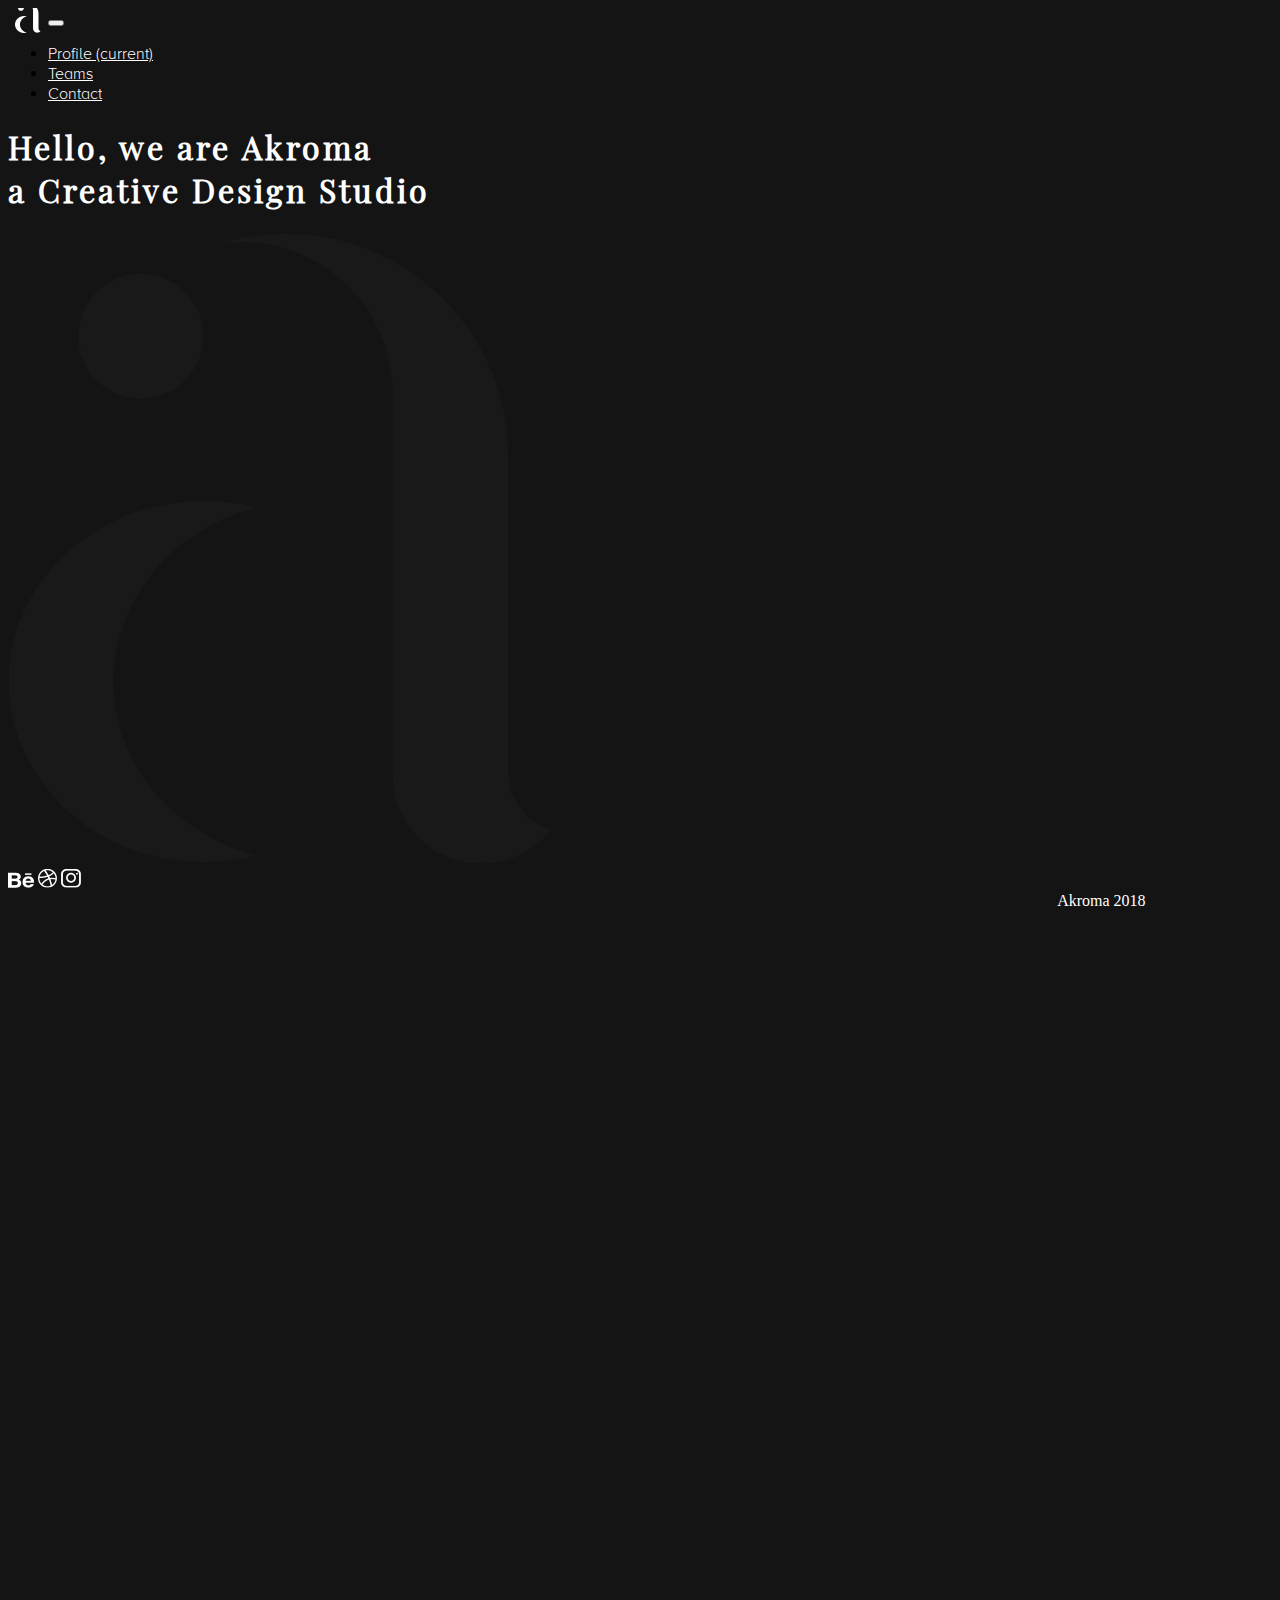
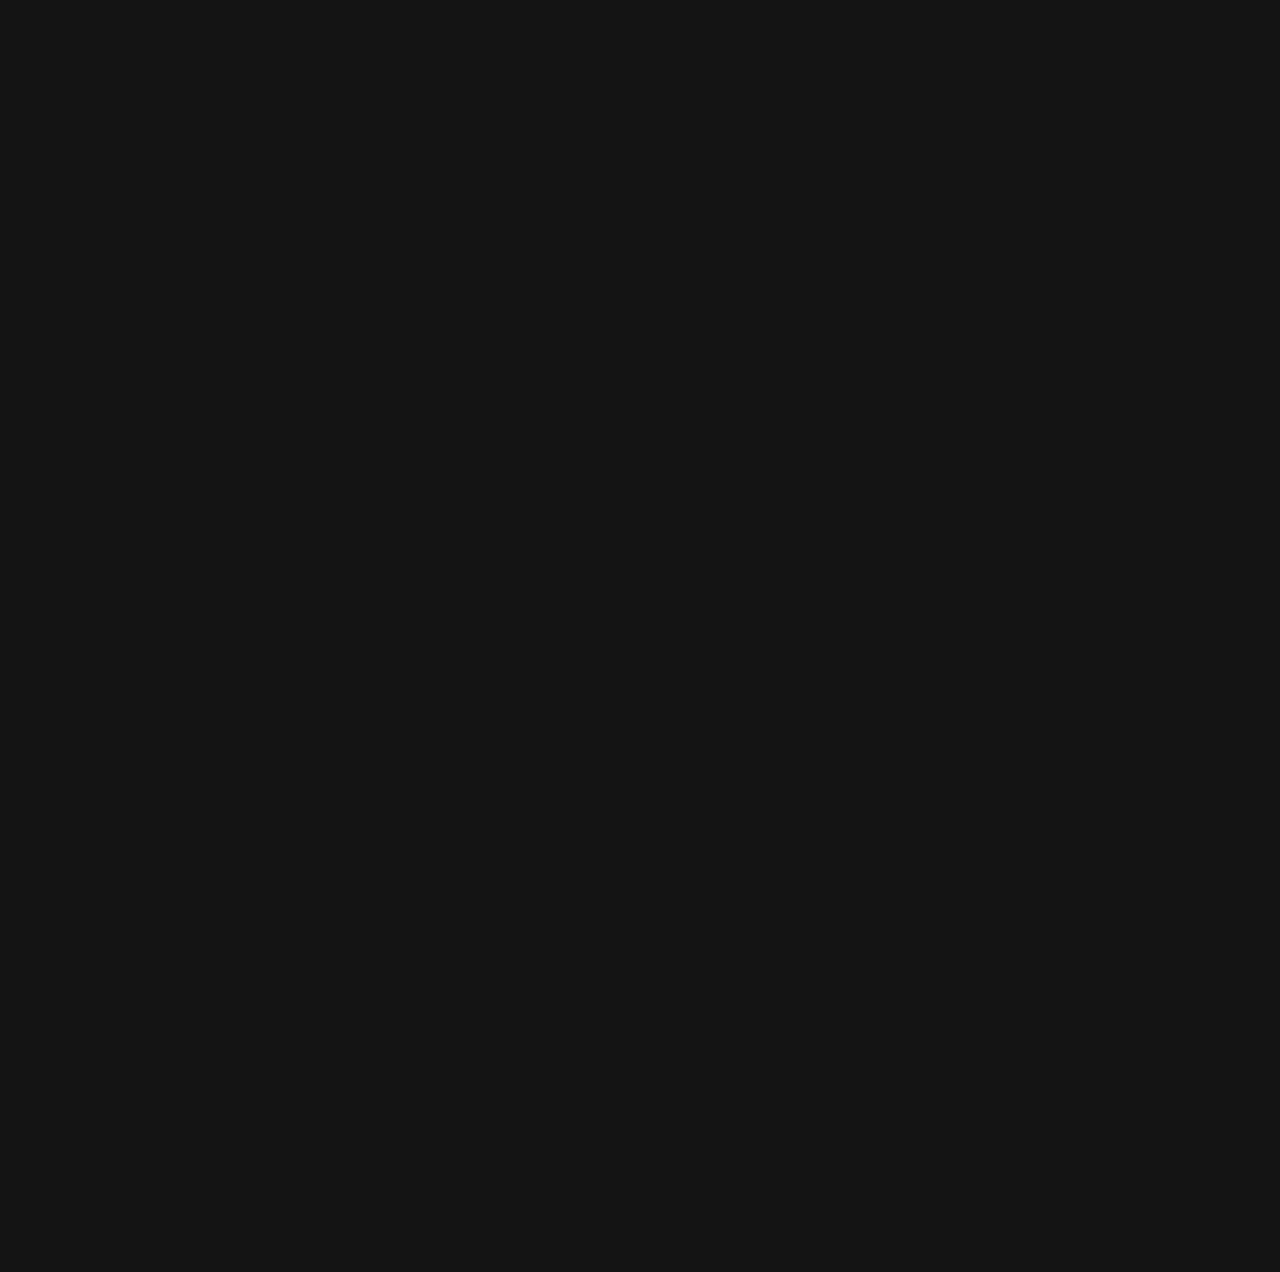
<file: index.html>
<!DOCTYPE html>
<html>

<head>
    <meta charset="utf-8" />
    <meta http-equiv="X-UA-Compatible" content="IE=edge">
    <title>Akroma | Creative Design Studio</title>
    <link rel="icon" href="asset/Home/LogoPojokKiriAtas.png" type="image/x-icon" />
    <meta name="viewport" content="width=device-width, initial-scale=1">
    <link rel="stylesheet" href="https://stackpath.bootstrapcdn.com/bootstrap/4.1.3/css/bootstrap.min.css" integrity="sha384-MCw98/SFnGE8fJT3GXwEOngsV7Zt27NXFoaoApmYm81iuXoPkFOJwJ8ERdknLPMO"
        crossorigin="anonymous">
    <link rel="stylesheet" href="https://stackpath.bootstrapcdn.com/bootstrap/4.1.3/css/bootstrap.min.css" integrity="sha384-MCw98/SFnGE8fJT3GXwEOngsV7Zt27NXFoaoApmYm81iuXoPkFOJwJ8ERdknLPMO"
        crossorigin="anonymous">
    <script src="https://code.jquery.com/jquery-3.3.1.slim.min.js" integrity="sha384-q8i/X+965DzO0rT7abK41JStQIAqVgRVzpbzo5smXKp4YfRvH+8abtTE1Pi6jizo"
        crossorigin="anonymous"></script>
    <script src="https://cdnjs.cloudflare.com/ajax/libs/popper.js/1.14.3/umd/popper.min.js" integrity="sha384-ZMP7rVo3mIykV+2+9J3UJ46jBk0WLaUAdn689aCwoqbBJiSnjAK/l8WvCWPIPm49"
        crossorigin="anonymous"></script>
    <script src="https://stackpath.bootstrapcdn.com/bootstrap/4.1.3/js/bootstrap.min.js" integrity="sha384-ChfqqxuZUCnJSK3+MXmPNIyE6ZbWh2IMqE241rYiqJxyMiZ6OW/JmZQ5stwEULTy"
        crossorigin="anonymous"></script>
    <link rel="stylesheet" href="css/main.css">
</head>
<!-- Kurang h-100 lelah -->

<body>
    <nav class="navbar navbar-expand-lg navbar-light bg-light fixed-top">
        <a class="navbar-brand ml-5" href="file:///D:/Project/Akroma/Last/index.html">
            <span class="logo" width="30" height="30"></span>
        </a>
        <!-- <button class="navbar-toggler" type="button" data-toggle="collapse" data-target="#navbarSupportedContent" aria-controls="navbarSupportedContent" aria-expanded="false" aria-label="Toggle navigation">
            <span class="navbar-toggler-icon"></span>
        </button> -->
        <button class="navbar-toggler" type="button"  onclick="openNav()">
            <span class="navbar-toggler-icon"></span>
        </button>
        <div class="collapse navbar-collapse" id="navbarSupportedContent">
            <ul class="navbar-nav ml-auto">
                <li class="nav-item mr-5 active">
                    <a class="nav-link" href="profile.html">Profile <span class="sr-only">(current)</span></a>
                </li>
                <li class="nav-item mr-5">
                    <a class="nav-link" href="team.html">Teams</a>
                </li>
                <li class="nav-item mr-5">
                    <a class="nav-link" href="contact.html">Contact</a>
                </li>
            </ul>
        </div>
        <div id="mySidenav" class="sidenav">
            <a href="javascript:void(0)" class="closebtn" onclick="closeNav()">&times;</a>
            <a class="nav-link" href="profile.html">Profile <span class="sr-only">(current)</span></a>
            <a class="nav-link" href="team.html">Teams</a>
            <a class="nav-link" href="contact.html">Contact</a>
        </div>
    </nav>
    <!-- Start Content -->
    <div class="container h100">
        <div class="row h-100">
            <div class="col-md-6 my-auto text-home">
                <h1 class="top-margin">Hello, we are <b>Akroma</b><br>
                    a Creative Design Studio</h1>
            </div>
            <div class="col-md-6 my-auto">
                <img src="asset/Home/LogoBesar.png">
            </div>
            <!--First column-->
            <div class="col-md-2 mr-auto">
                <img class="mr-4" src="asset/Home/Behance Logo.png">
                <img class="mr-4" src="asset/Home/Dribbble Logo.png">
                <img class="mr-4" src="asset/Home/Instagram Logo.png">
            </div>
            <div class="col-md-10 ml-auto text-white" style="text-align: right">
                <div>Akroma 2018</div>
            </div>
        </div>
    </div>
    <div class="bg-second h100">
        <div class="container mt-9">
            <div class="row h-100">
                <div class="col-md-8 text-home">
                    <h2>Akroma is a full service creative digital<br>
                        Design Studio in Malang, Indonesia</h2>
                </div>

            </div>
        </div>
    </div>
    <div class="container h100">
        <div class="row h-100">
            <div class="col-md-4 my-auto ml-auto text-home">
                <p class="text-cont">we create a good concepts to enhance your business,
                    we listen to our clients, we deliver innovative strategy
                    across multiple platforms and devices developed by
                    our own fair hands</p>
            </div>
        </div>
    </div>
    <!-- Stop Content -->
    <footer class="footer-section">
        <!--Footer Links-->
        <div class="container text-center my-4">
            <!--First column-->
            <div class="row h-100">
                <div class="col-md-7 text-white textleft">
                    <div>Akroma 2018</div>
                </div>
                <div class="col-md-4 ml-6">
                    <a class="text-home mr-4" href="behance.net/akroma-studio">Behance</a>
                    <a class="text-home mr-4" href="dribbble.com/akroma">Dribble</a>
                    <a class="text-home mr-4" href="instagram.com/akromastudio">Instagram</a>
                </div>
            </div>
        </div>
    </footer>
</body>
<script>
    /* Open the sidenav */
    function openNav() {
        document.getElementById("mySidenav").style.width = "100%";
    }

    /* Close/hide the sidenav */
    function closeNav() {
        document.getElementById("mySidenav").style.width = "0";
    }
</script>

</html>
</file>
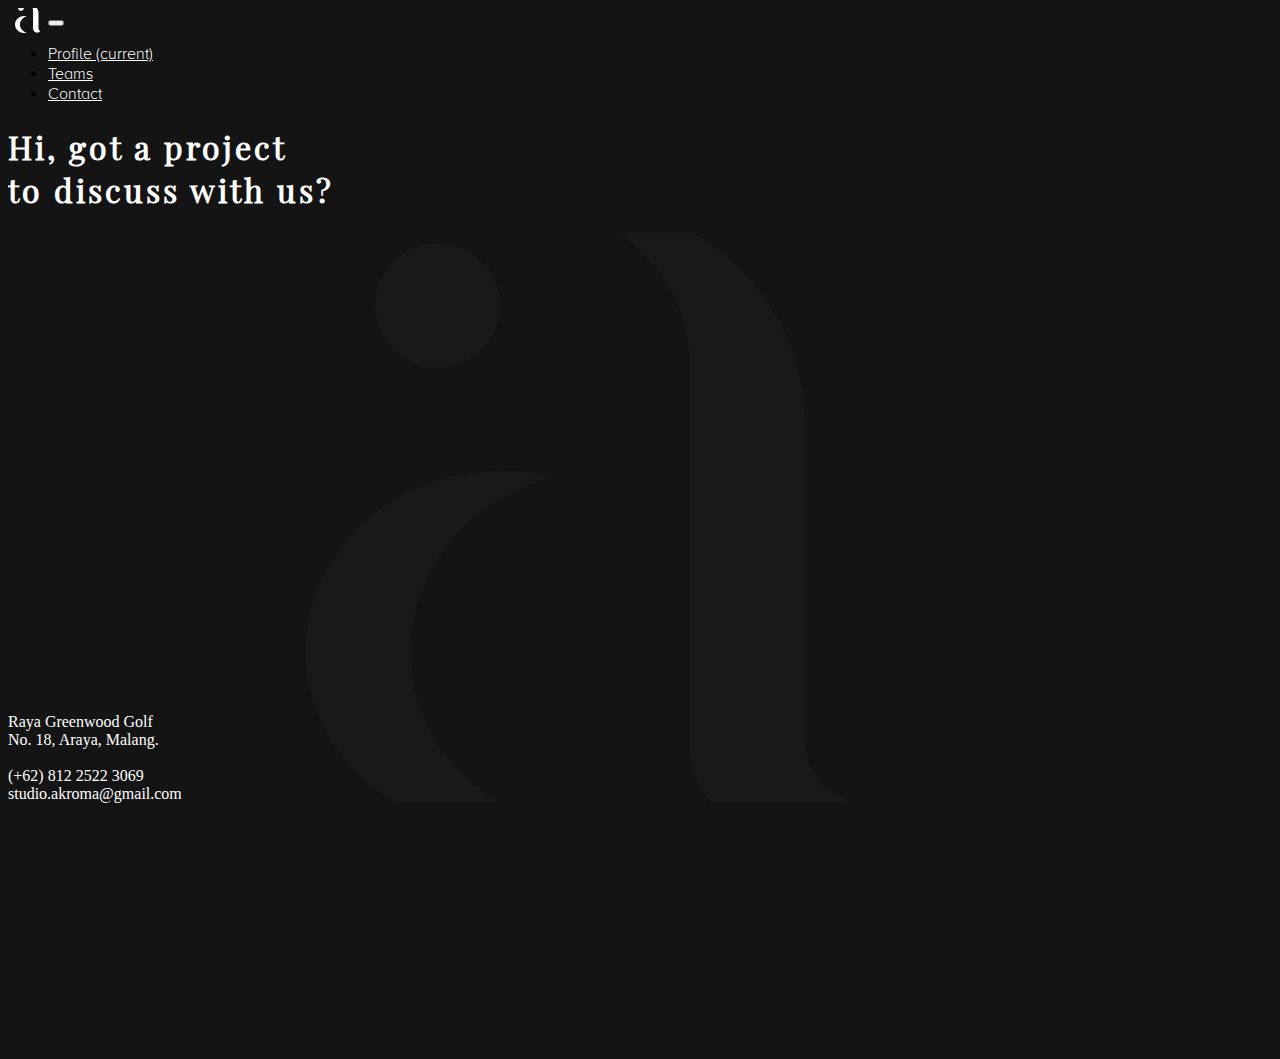
<file: contact.html>
<!DOCTYPE html>
<html>

<head>
    <meta charset="utf-8" />
    <meta http-equiv="X-UA-Compatible" content="IE=edge">
    <title>Akroma | Creative Design Studio</title>
    <link rel="icon" href="asset/Home/LogoPojokKiriAtas.png" type="image/x-icon" />
    <meta name="viewport" content="width=device-width, initial-scale=1">
    <link rel="stylesheet" href="https://stackpath.bootstrapcdn.com/bootstrap/4.1.3/css/bootstrap.min.css" integrity="sha384-MCw98/SFnGE8fJT3GXwEOngsV7Zt27NXFoaoApmYm81iuXoPkFOJwJ8ERdknLPMO"
        crossorigin="anonymous">
    <link rel="stylesheet" href="https://stackpath.bootstrapcdn.com/bootstrap/4.1.3/css/bootstrap.min.css" integrity="sha384-MCw98/SFnGE8fJT3GXwEOngsV7Zt27NXFoaoApmYm81iuXoPkFOJwJ8ERdknLPMO"
        crossorigin="anonymous">
    <script src="https://code.jquery.com/jquery-3.3.1.slim.min.js" integrity="sha384-q8i/X+965DzO0rT7abK41JStQIAqVgRVzpbzo5smXKp4YfRvH+8abtTE1Pi6jizo"
        crossorigin="anonymous"></script>
    <script src="https://cdnjs.cloudflare.com/ajax/libs/popper.js/1.14.3/umd/popper.min.js" integrity="sha384-ZMP7rVo3mIykV+2+9J3UJ46jBk0WLaUAdn689aCwoqbBJiSnjAK/l8WvCWPIPm49"
        crossorigin="anonymous"></script>
    <script src="https://stackpath.bootstrapcdn.com/bootstrap/4.1.3/js/bootstrap.min.js" integrity="sha384-ChfqqxuZUCnJSK3+MXmPNIyE6ZbWh2IMqE241rYiqJxyMiZ6OW/JmZQ5stwEULTy"
        crossorigin="anonymous"></script>
    <link rel="stylesheet" href="css/main.css">
</head>
<!-- Kurang h-100 lelah -->

<body>
    <nav class="navbar navbar-expand-lg navbar-light bg-light fixed-top">
        <a class="navbar-brand ml-5" href="file:///D:/Project/Akroma/Last/index.html">
            <span class="logo" width="30" height="30"></span>
        </a>
        <!-- <button class="navbar-toggler" type="button" data-toggle="collapse" data-target="#navbarSupportedContent" aria-controls="navbarSupportedContent" aria-expanded="false" aria-label="Toggle navigation">
                    <span class="navbar-toggler-icon"></span>
                </button> -->
        <button class="navbar-toggler" type="button" onclick="openNav()">
            <span class="navbar-toggler-icon"></span>
        </button>
        <div class="collapse navbar-collapse" id="navbarSupportedContent">
            <ul class="navbar-nav ml-auto">
                <li class="nav-item mr-5 active">
                    <a class="nav-link" href="profile.html">Profile <span class="sr-only">(current)</span></a>
                </li>
                <li class="nav-item mr-5">
                    <a class="nav-link" href="team.html">Teams</a>
                </li>
                <li class="nav-item mr-5">
                    <a class="nav-link" href="contact.html">Contact</a>
                </li>
            </ul>
        </div>
        <div id="mySidenav" class="sidenav">
            <a href="javascript:void(0)" class="closebtn" onclick="closeNav()">&times;</a>
            <a class="nav-link" href="profile.html">Profile <span class="sr-only">(current)</span></a>
            <a class="nav-link" href="team.html">Teams</a>
            <a class="nav-link" href="contact.html">Contact</a>
        </div>
    </nav>
    <!-- Start Content -->

    <div class="container h100">
        <div class="row h-100">
            <div class="col-md-6 my-auto text-home">
                <h1 class="top-margin">Hi, got a project<br>
                    to discuss with us?</h1>
            </div>
            <div class="col-md-6 my-6 img-float" style="background-image: url(asset/Home/LogoBesar.png); background-repeat:no-repeat; background-position:center;">
                <div class="h100">
                    <p class="gap-contact text-white">Raya Greenwood Golf<br>
                        No. 18, Araya, Malang.<br><br>
                        (+62) 812 2522 3069<br>
                        studio.akroma@gmail.com</p>
                </div>
            </div>
        </div>
    </div>
    </div>
    <!-- Stop Content -->
    <footer class="footer-section fixed-bottom">
        <!--Footer Links-->
        <div class="container text-center my-4">
            <!--First column-->
            <div class="row h-100">
                <div class="col-md-2 mr-auto">
                    <img class="mr-4" src="asset/Home/Behance Logo.png">
                    <img class="mr-4" src="asset/Home/Dribbble Logo.png">
                    <img class="mr-4" src="asset/Home/Instagram Logo.png">
                </div>
                <div class="col-md-10 ml-auto text-white" style="text-align: right">
                    <div>Akroma 2018</div>
                </div>
            </div>
        </div>
    </footer>
</body>
<script>
    /* Open the sidenav */
    function openNav() {
        document.getElementById("mySidenav").style.width = "100%";
    }

    /* Close/hide the sidenav */
    function closeNav() {
        document.getElementById("mySidenav").style.width = "0";
    }
</script>

</html>
</file>
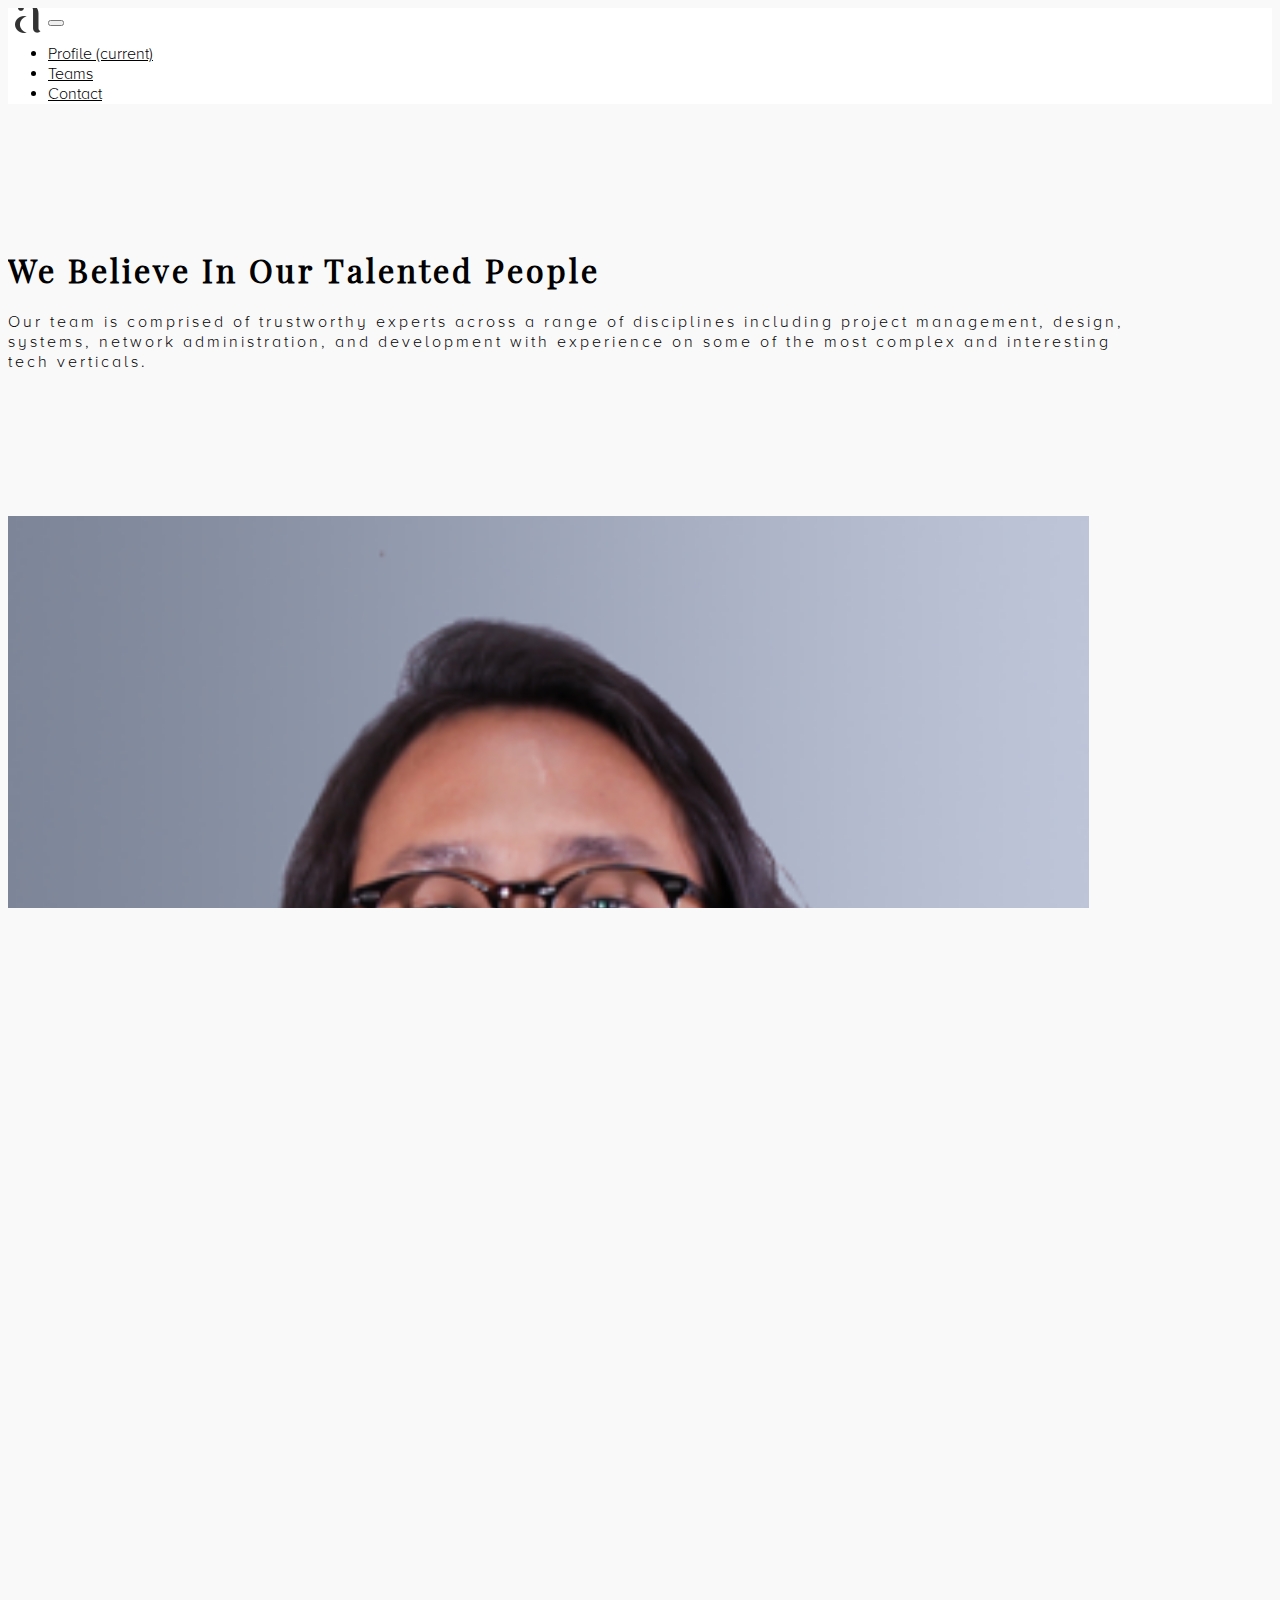
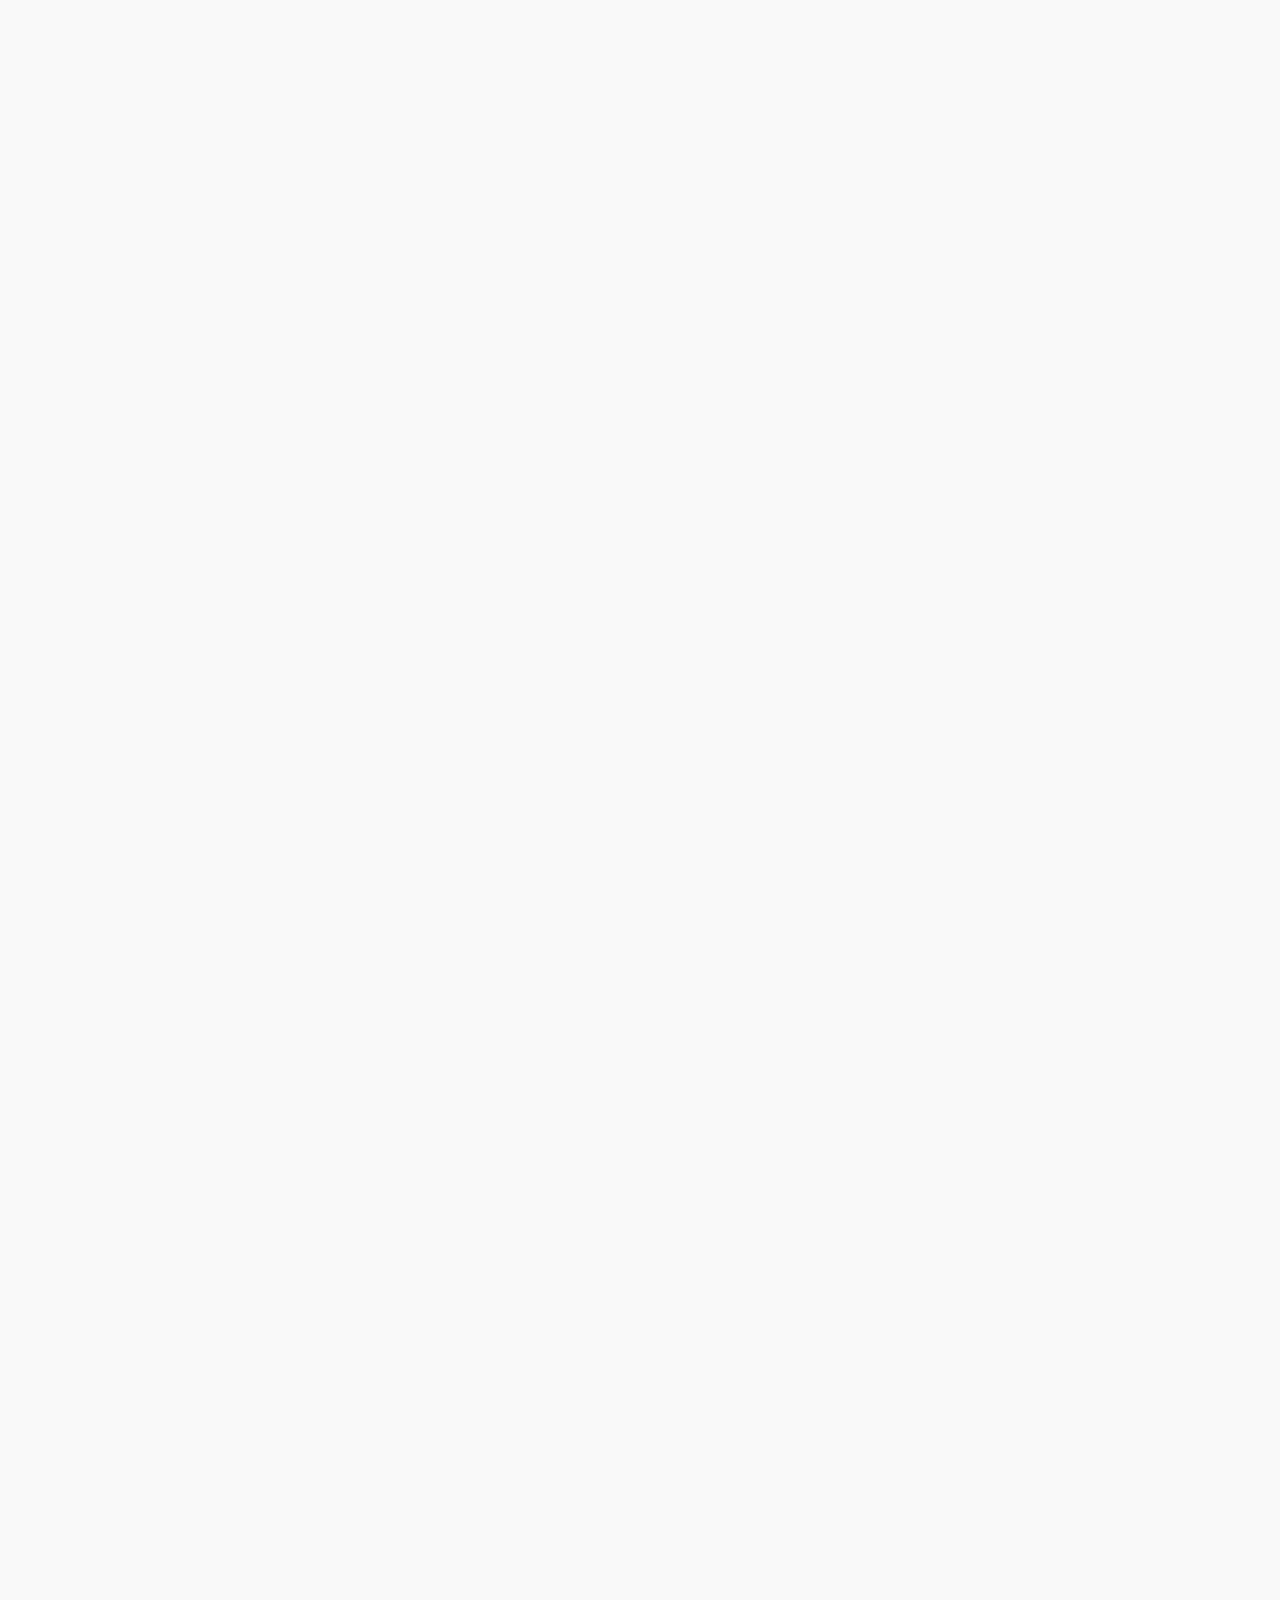
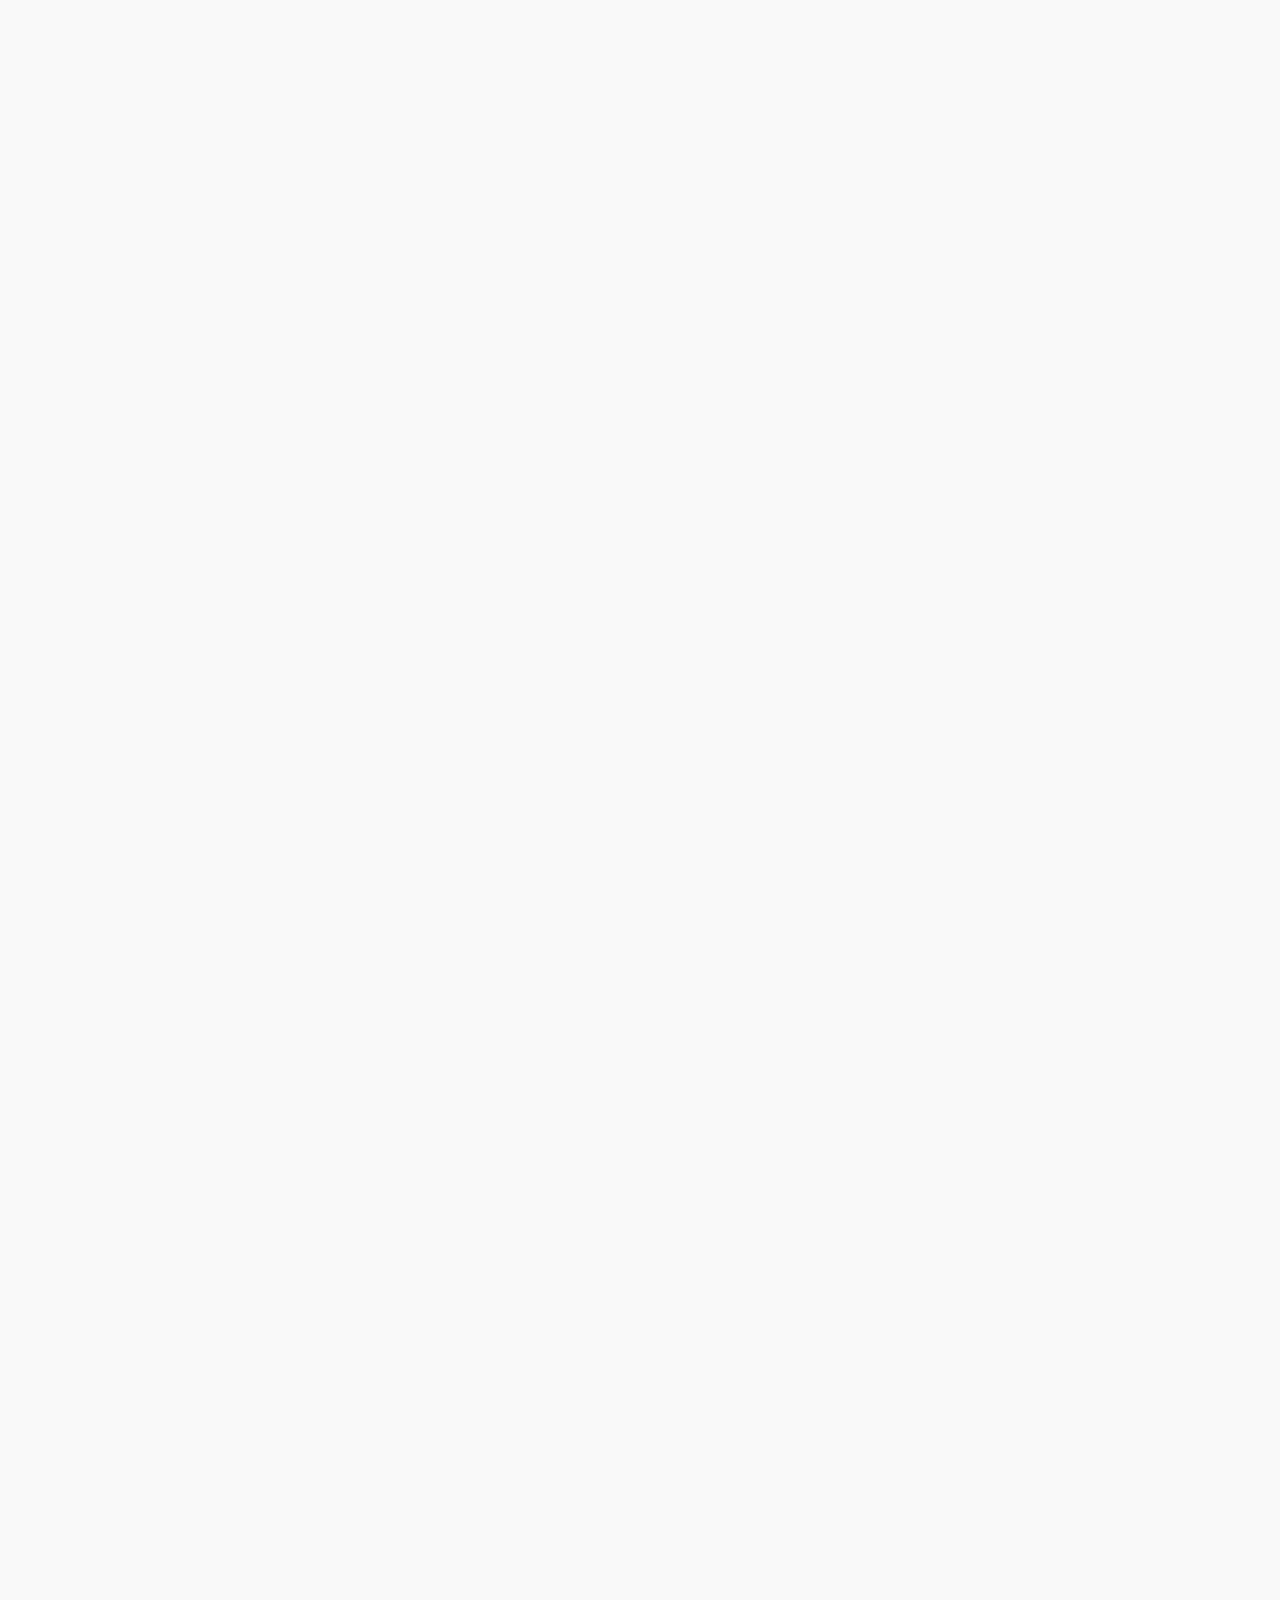
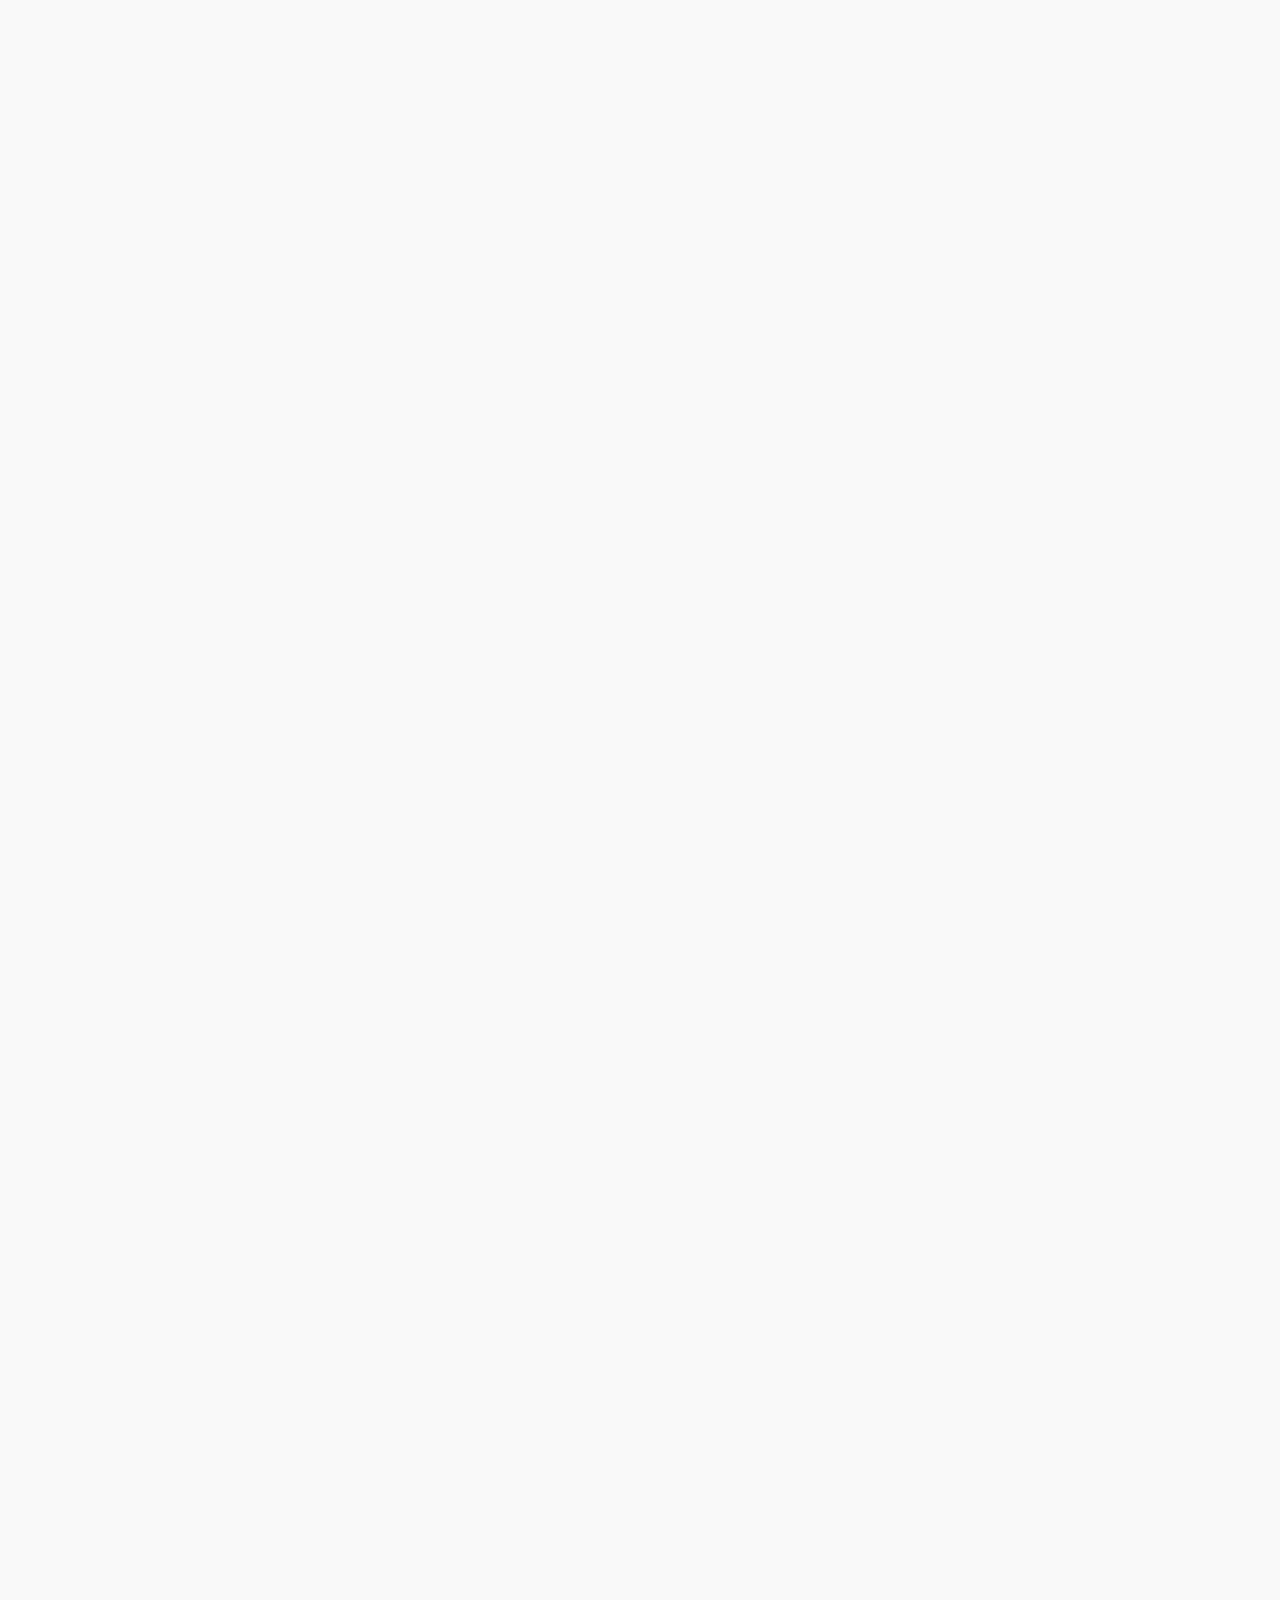
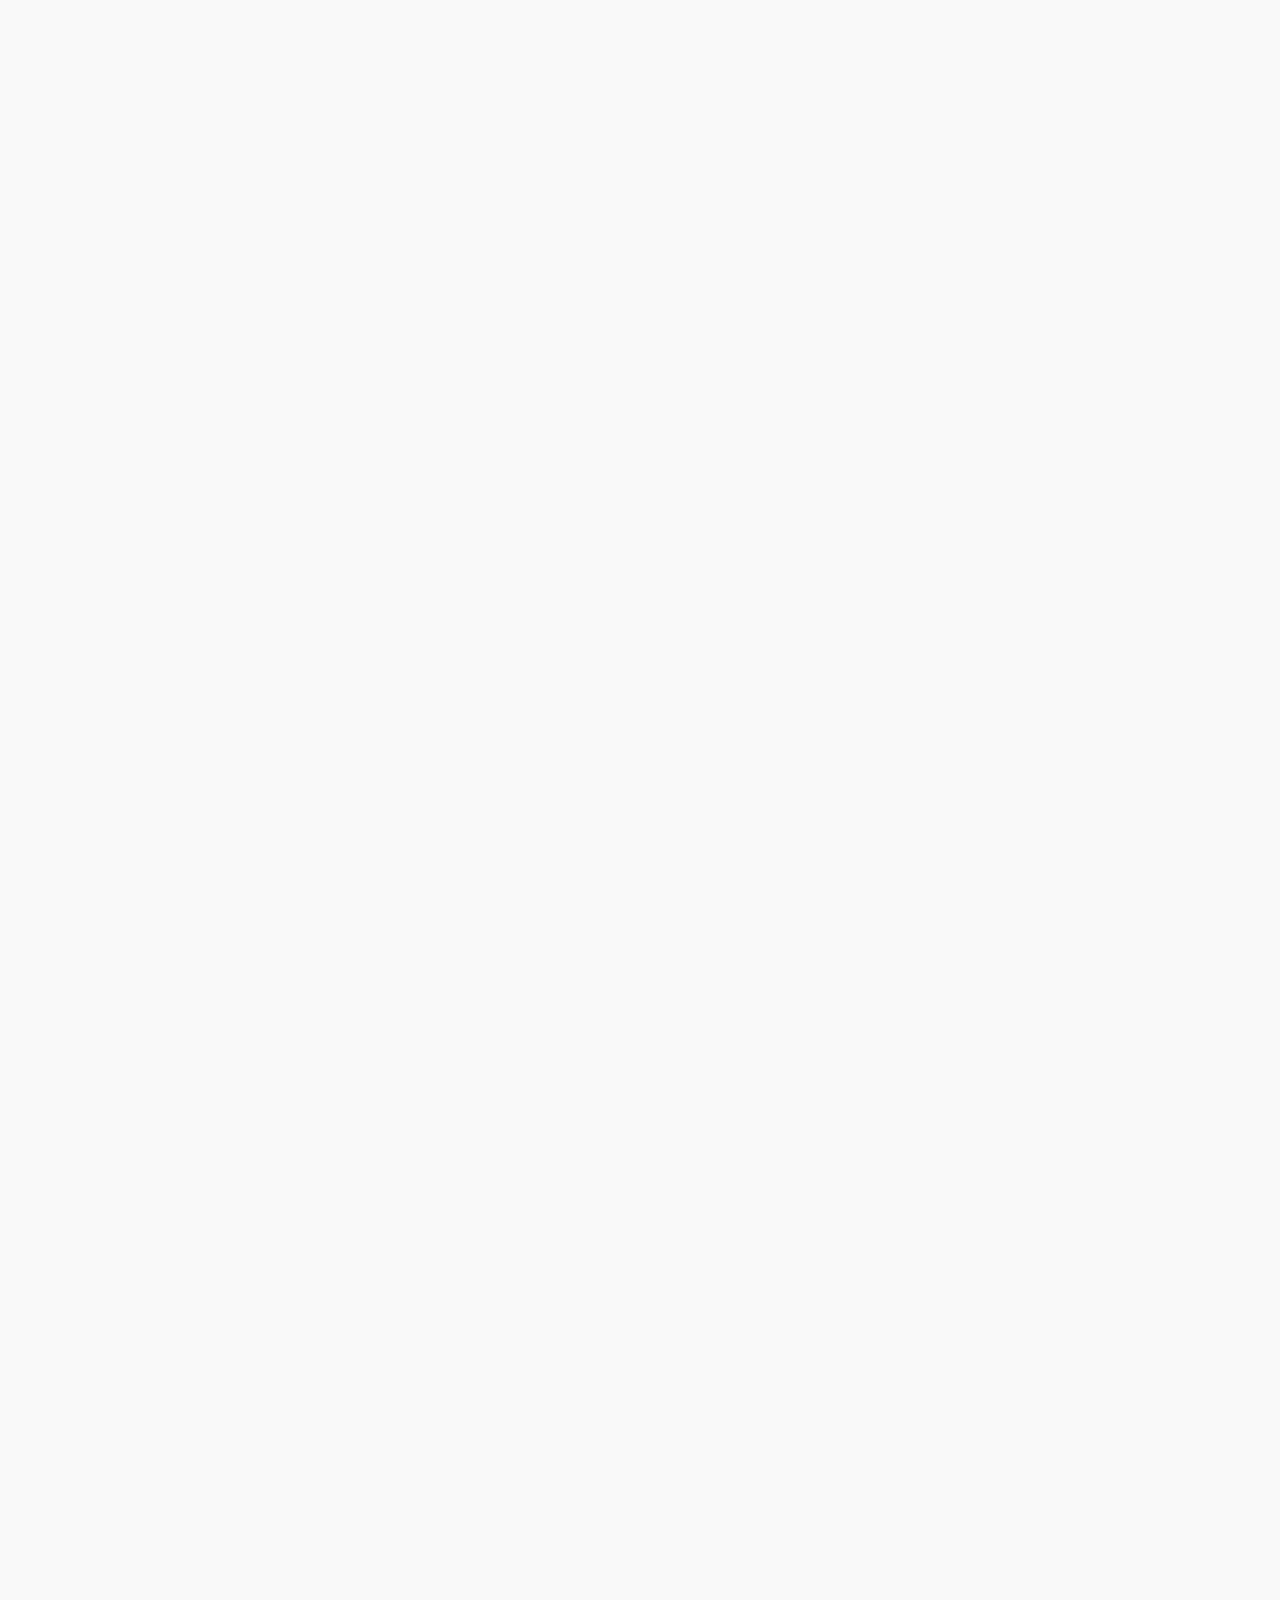
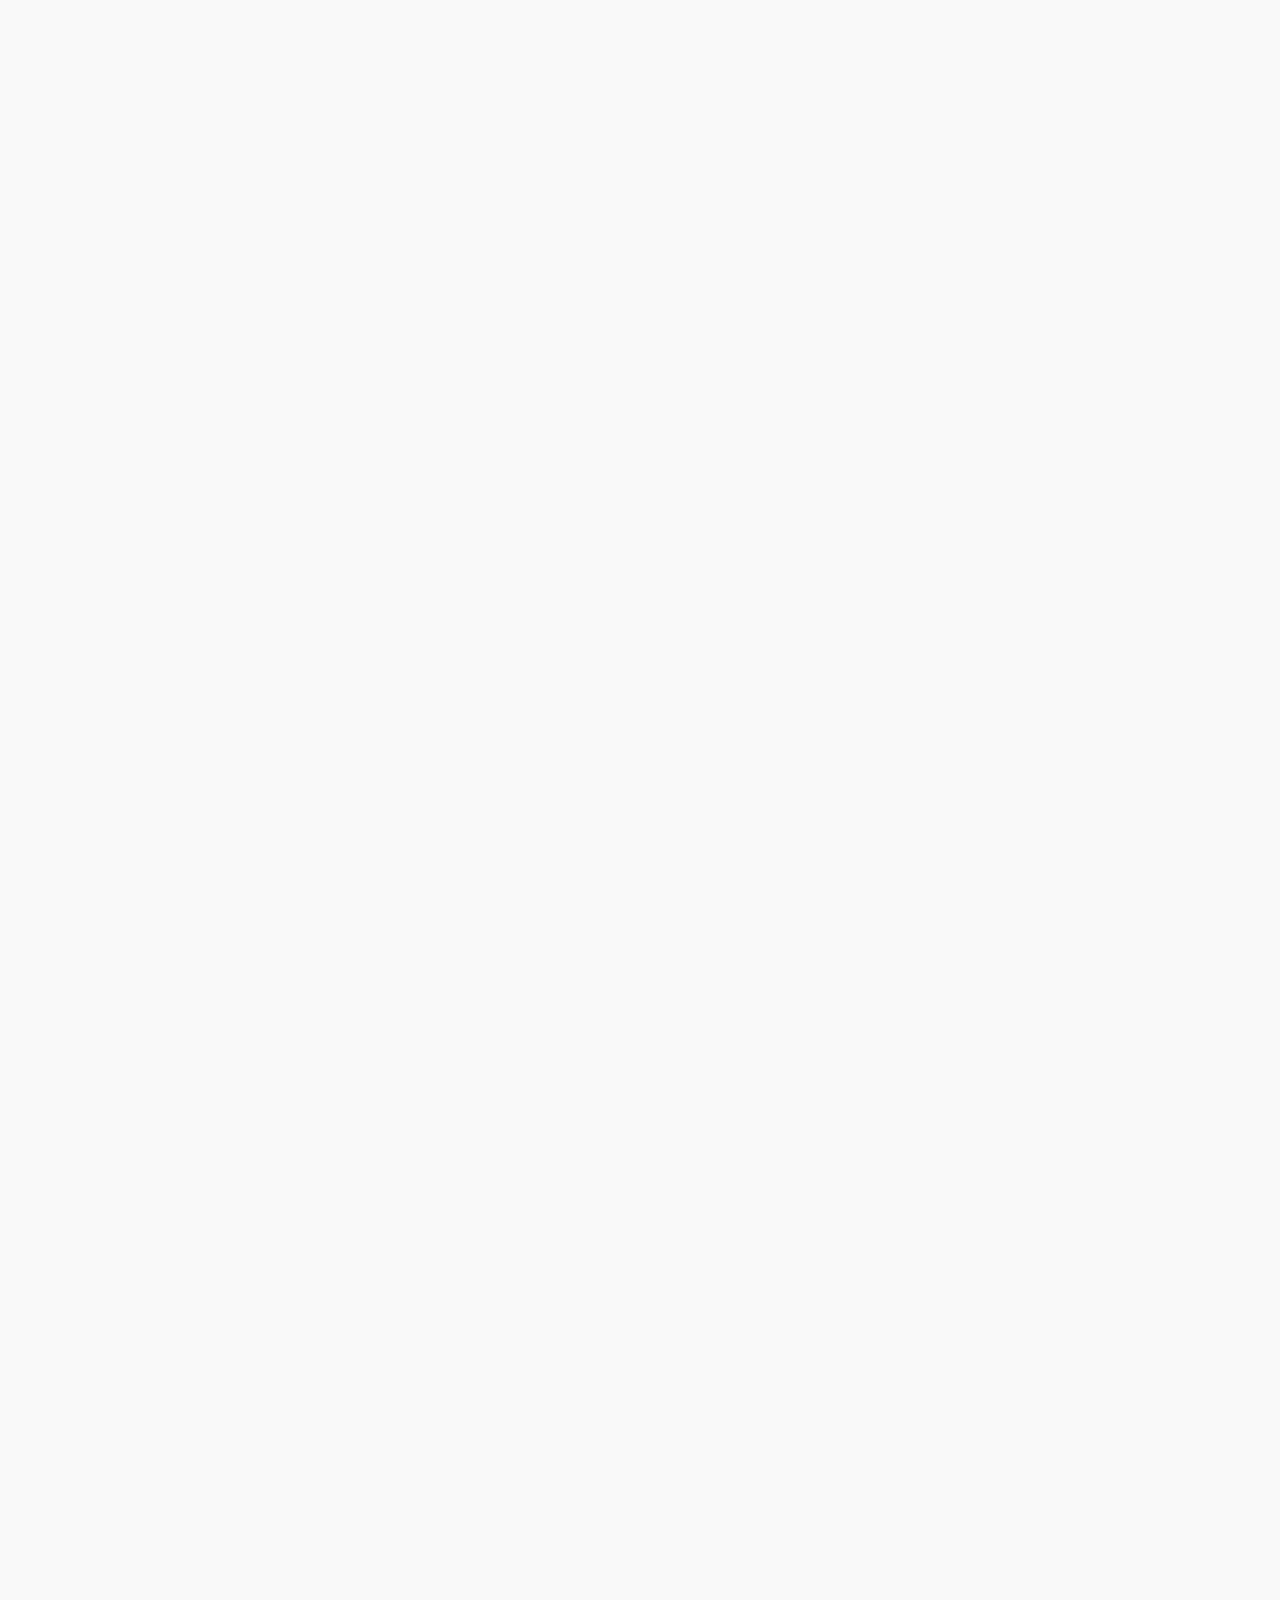
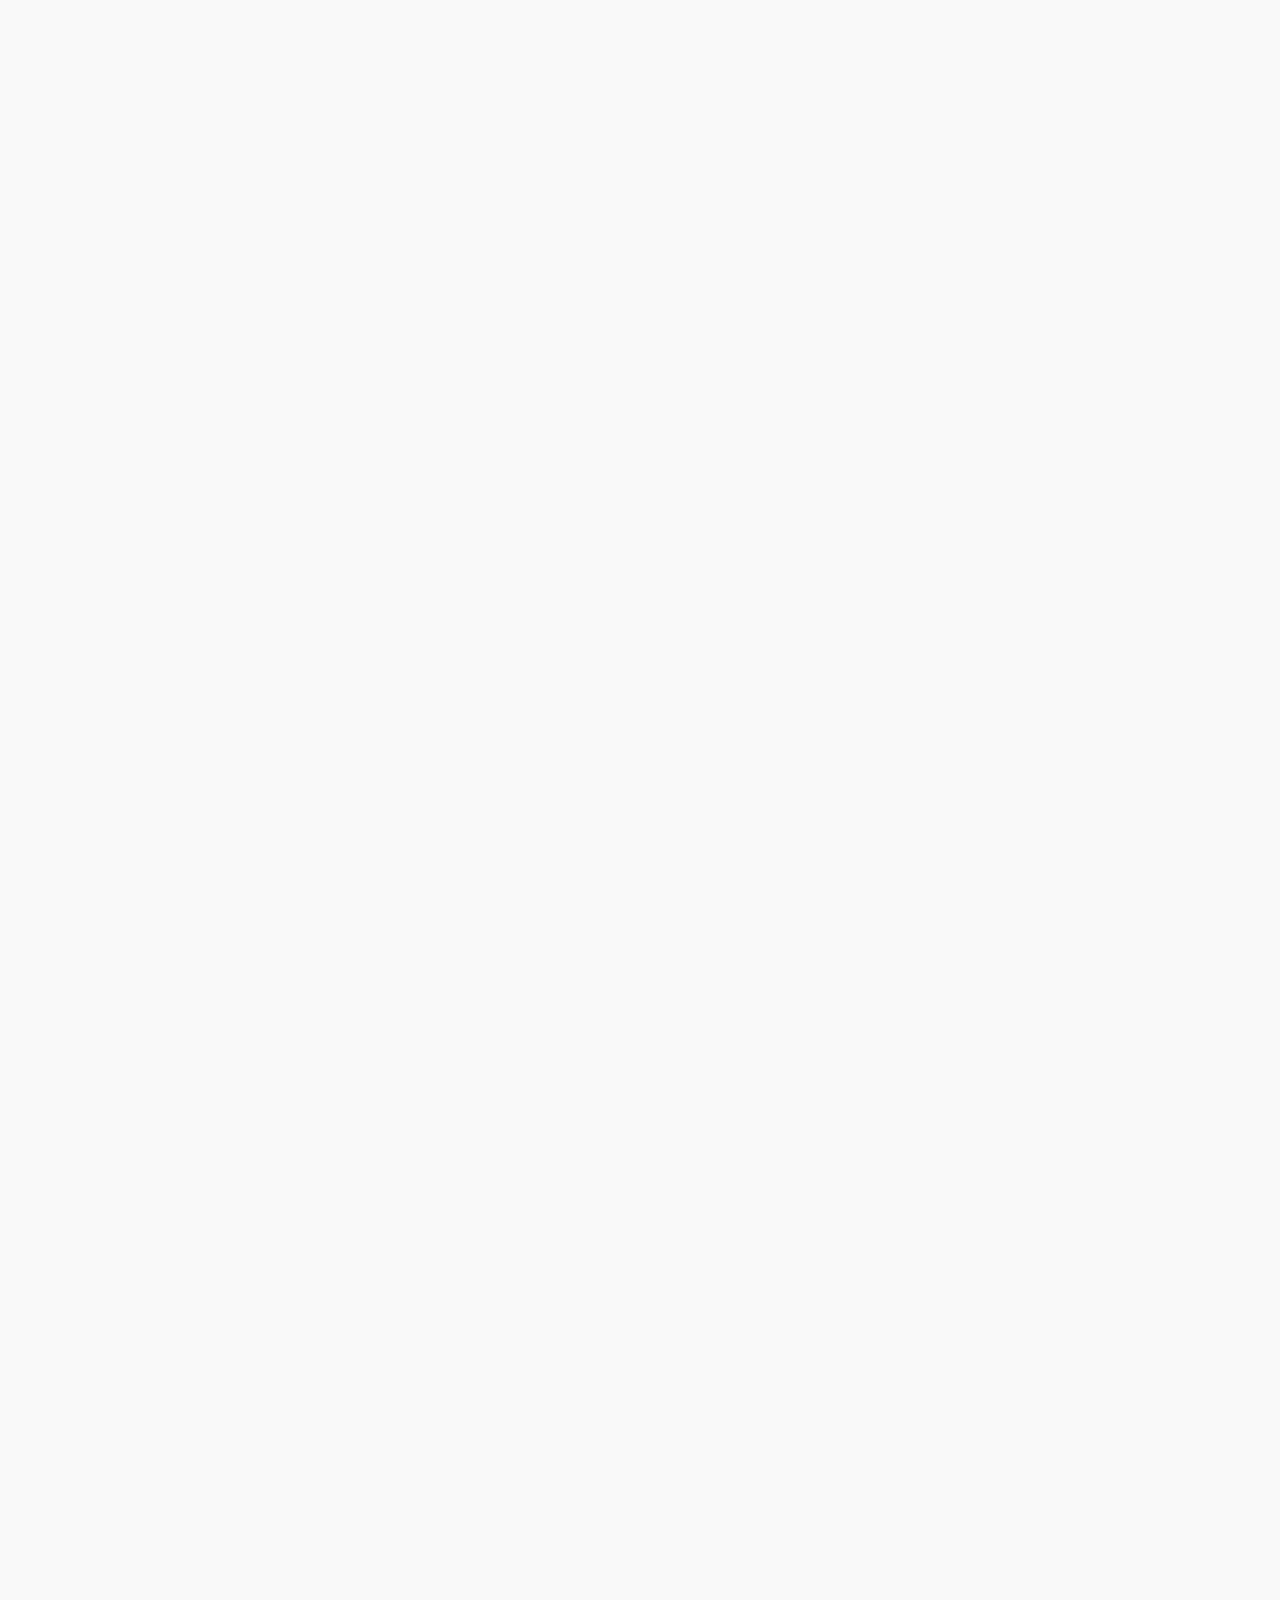
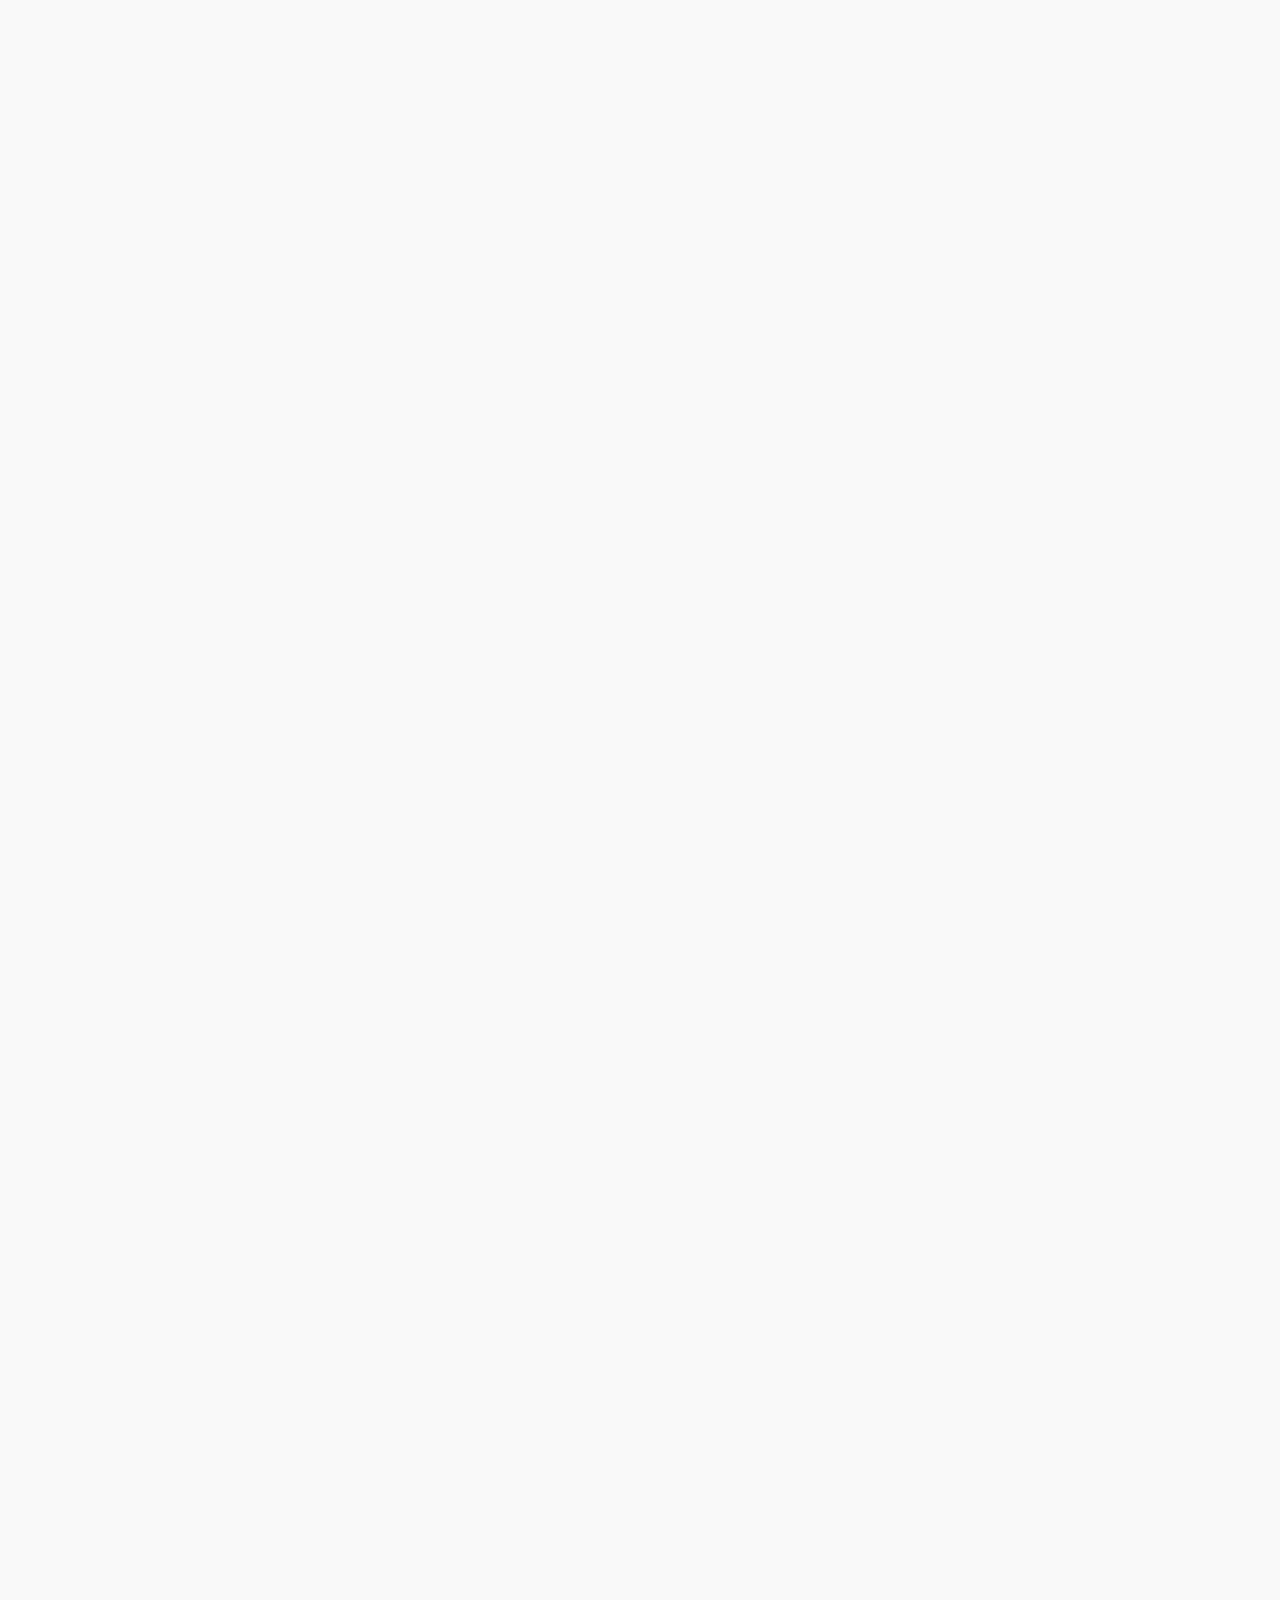
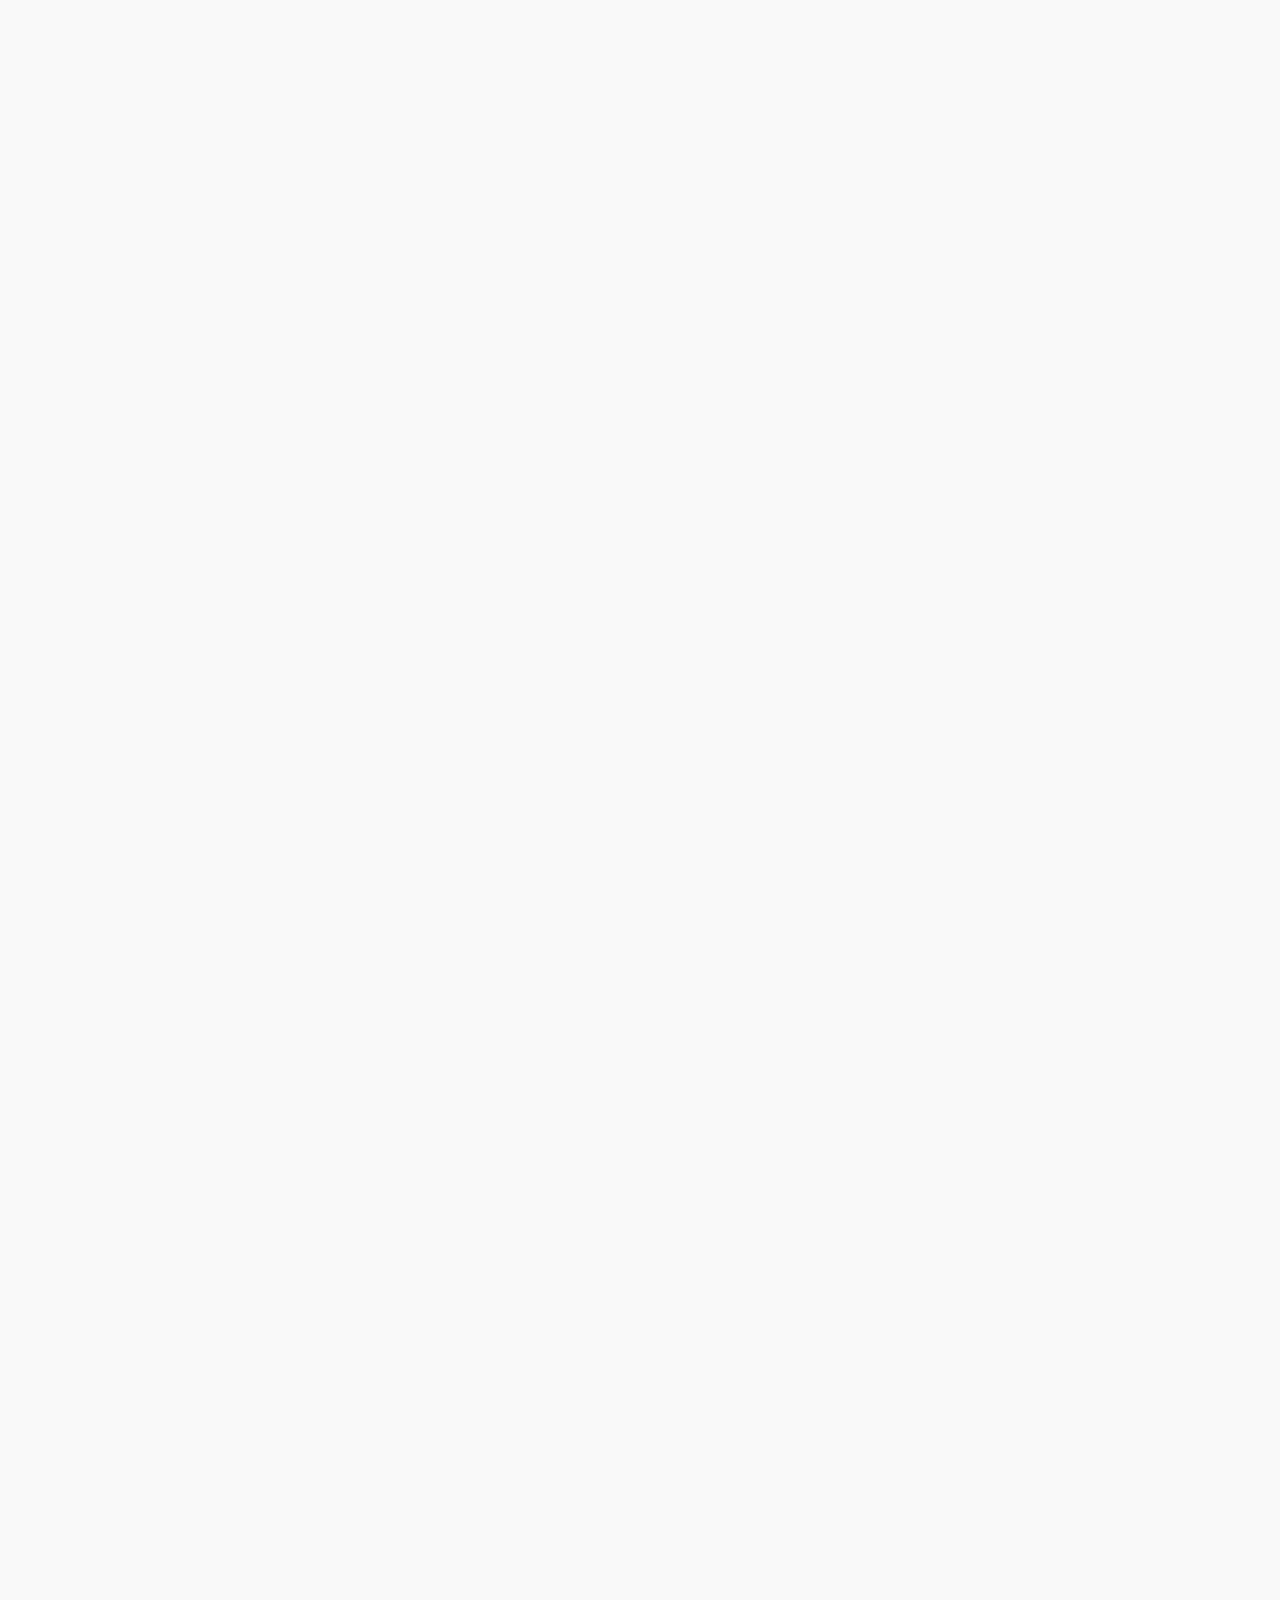
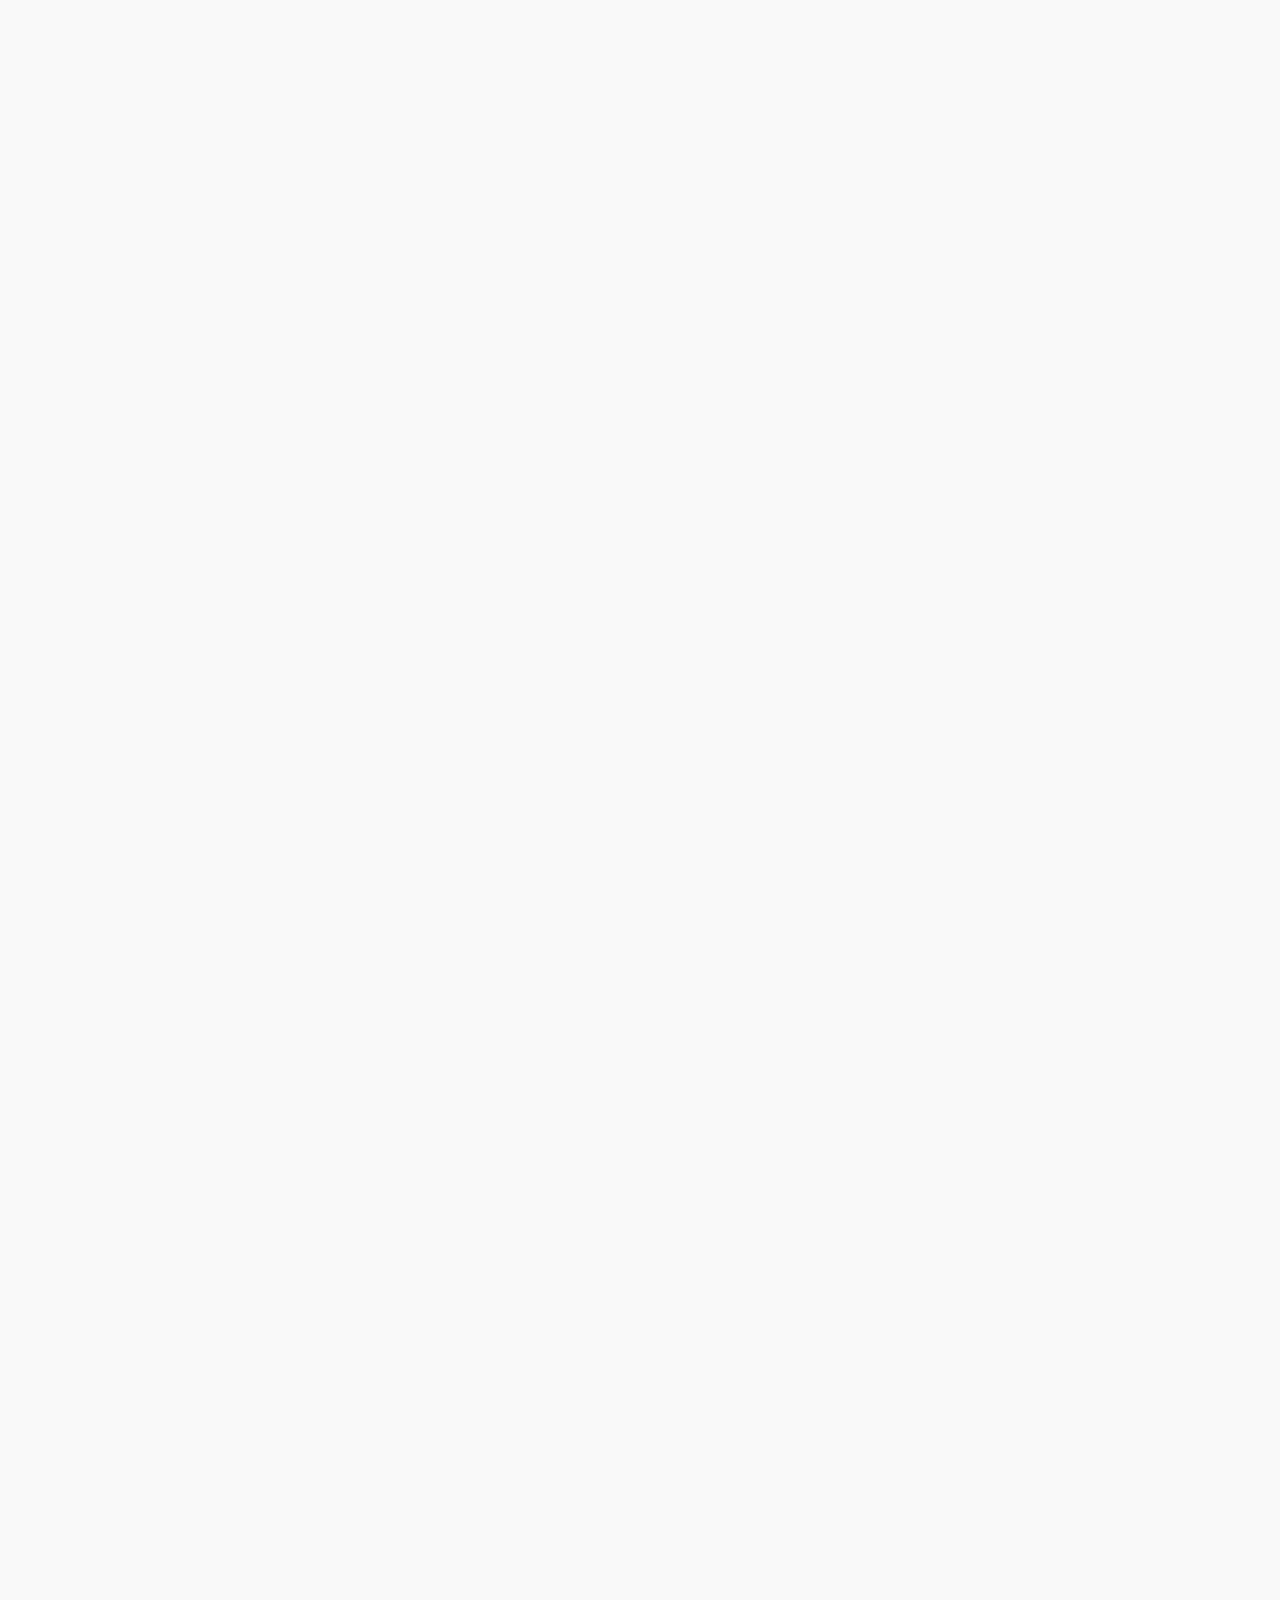
<file: team.html>
<!DOCTYPE html>
<html>

<head>
    <meta charset="utf-8" />
    <meta http-equiv="X-UA-Compatible" content="IE=edge">
    <title>Akroma | Creative Design Studio</title>
    <link rel="icon" href="asset/Home/LogoPojokKiriAtas.png" type="image/x-icon" />
    <meta name="viewport" content="width=device-width, initial-scale=1">
    <link rel="stylesheet" href="https://stackpath.bootstrapcdn.com/bootstrap/4.1.3/css/bootstrap.min.css" integrity="sha384-MCw98/SFnGE8fJT3GXwEOngsV7Zt27NXFoaoApmYm81iuXoPkFOJwJ8ERdknLPMO"
        crossorigin="anonymous">
    <link rel="stylesheet" href="https://stackpath.bootstrapcdn.com/bootstrap/4.1.3/css/bootstrap.min.css" integrity="sha384-MCw98/SFnGE8fJT3GXwEOngsV7Zt27NXFoaoApmYm81iuXoPkFOJwJ8ERdknLPMO"
        crossorigin="anonymous">
    <script src="https://code.jquery.com/jquery-3.3.1.slim.min.js" integrity="sha384-q8i/X+965DzO0rT7abK41JStQIAqVgRVzpbzo5smXKp4YfRvH+8abtTE1Pi6jizo"
        crossorigin="anonymous"></script>
    <script src="https://cdnjs.cloudflare.com/ajax/libs/popper.js/1.14.3/umd/popper.min.js" integrity="sha384-ZMP7rVo3mIykV+2+9J3UJ46jBk0WLaUAdn689aCwoqbBJiSnjAK/l8WvCWPIPm49"
        crossorigin="anonymous"></script>
    <script src="https://stackpath.bootstrapcdn.com/bootstrap/4.1.3/js/bootstrap.min.js" integrity="sha384-ChfqqxuZUCnJSK3+MXmPNIyE6ZbWh2IMqE241rYiqJxyMiZ6OW/JmZQ5stwEULTy"
        crossorigin="anonymous"></script>
    <link rel="stylesheet" href="css/main.css">
</head>
<!-- Kurang h-100 lelah -->

<body>
    <nav class="navbar navbar-expand-lg navbar-light bg-light fixed-top">
        <a class="navbar-brand ml-5" href="file:///D:/Project/Akroma/Last/index.html">
            <span class="logo-hitam" width="30" height="30"></span>
        </a>
        <!-- <button class="navbar-toggler" type="button" data-toggle="collapse" data-target="#navbarSupportedContent" aria-controls="navbarSupportedContent" aria-expanded="false" aria-label="Toggle navigation">
                    <span class="navbar-toggler-icon"></span>
                </button> -->
        <button class="navbar-toggler" type="button" onclick="openNav()">
            <span class="navbar-toggler-icon"></span>
        </button>
        <div class="collapse navbar-collapse" id="navbarSupportedContent">
            <ul class="navbar-nav ml-auto">
                <li class="nav-item mr-5 active">
                    <a class="nav-link" href="profile.html">Profile <span class="sr-only">(current)</span></a>
                </li>
                <li class="nav-item mr-5">
                    <a class="nav-link" href="team.html">Teams</a>
                </li>
                <li class="nav-item mr-5">
                    <a class="nav-link" href="contact.html">Contact</a>
                </li>
            </ul>
        </div>
        <div id="mySidenav" class="sidenav">
            <a href="javascript:void(0)" class="closebtn" onclick="closeNav()">&times;</a>
            <a class="nav-link" href="profile.html">Profile <span class="sr-only">(current)</span></a>
            <a class="nav-link" href="team.html">Teams</a>
            <a class="nav-link" href="contact.html">Contact</a>
        </div>
    </nav>
    <style>
        .bg-light {
            background-color: white !important;
        }

        body {
            background-color: #f9f9f9;
        }

        .navbar-light .navbar-nav .nav-link {
            color: #000000 !important;
        }

        /* .logo{
            background-image: url(../asset/Home/LogoPojokKiriAtas2.png)!important;
            padding: 20px;
            background-repeat: no-repeat;
            background-position: center;
        } */
        .navbar-light .navbar-nav .active>.nav-link,
        .navbar-light .navbar-nav .nav-link.active,
        .navbar-light .navbar-nav .nav-link.show,
        .navbar-light .navbar-nav .show>.nav-link {
            color: #000000 !important;
        }

        .text-white {
            color: black !important;
        }

        .mt-9,
        .my-9 {
            margin-top: 9rem !important;
            margin-bottom: 8rem !important;
        }
    </style>
    <!-- Start Content -->
    <div class="container">
        <div class="row h-100">
            <div class="col-md-12 my-9 text-home">
                <h1 class="color-black">We Believe In Our Talented People</h1>
                <div class="col-md-6" style="padding:0px">
                    <p class="warp-clean text-profile">
                        Our team is comprised of trustworthy experts across a range
                        of disciplines including project management, design, systems,
                        network administration, and development with experience on
                        some of the most complex and interesting tech verticals.
                    </p>
                </div>

            </div>
        </div>
    </div>
    <div class="container my-9 centered">
        <div class="row h-100">
            <div class="col-md-4 text-home">
                <img src="asset/Teams/Bimansyah Saktiaji.png" style="width: 95%;">
                <h3 class="text-profile">Bimansyah Saktiaji</h3>
                <p class="text-profile">Chief Executive Officer</p>
            </div>
            <div class="col-md-4 text-home">
                <img src="asset/Teams/Basma Wiraisy.png" style="width: 95%;">
                <h3 class="text-profile">Basma Wiraisy</h3>
                <p class="text-profile">Chief Communications Officer</p>
            </div>
            <div class="col-md-4 text-home">
                <img src="asset/Teams/Kukuh Anjasmara.png" style="width: 95%;">
                <h3 class="text-profile">Kukuh Anjasmara</h3>
                <p class="text-profile">Chief Creative Officer</p>
            </div>
            <div class="col-md-4 text-home">
                <img src="asset/Teams/Caesar Rizky s.png" style="width: 95%;">
                <h3 class="text-profile">Caesar Rizky S</h3>
                <p class="text-profile">Chief Financial Officer</p>
            </div>
            <div class="col-md-4 text-home">
                <img src="asset/Teams/Aji Setiawan.png" style="width: 95%;">
                <h3 class="text-profile">Aji Setiawan</h3>
                <p class="text-profile">Art Director</p>
            </div>
            <div class="col-md-4 text-home">
                <img src="asset/Teams/Faras Nadim.png" style="width: 95%;">
                <h3 class="text-profile">Faras Nadim Pietersz</h3>
                <p class="text-profile">Event Director</p>
            </div>
            <div class="col-md-4 text-home">
                <img src="asset/Teams/A. Rizkiawan.png" style="width: 95%;">
                <h3 class="text-profile">A. Rizkiawan</h3>
                <p class="text-profile">Graphic Designer</p>
            </div>
            <div class="col-md-4 text-home">
                <img src="asset/Teams/Raka Arizal.png" style="width: 95%;">
                <h3 class="text-profile">Raka Arizal</h3>
                <p class="text-profile">Graphic Designer</p>
            </div>
            <div class="col-md-4 text-home">
                <img src="asset/Teams/Iqbal Cadarossi.png" style="width: 95%;">
                <h3 class="text-profile">Iqbal Cadarossi</h3>
                <p class="text-profile">Graphic Designer</p>
            </div>
            <div class="col-md-4 text-home">
                <img src="asset/Teams/Himatyar Putra.png" style="width: 95%;">
                <h3 class="text-profile">Himatyar Putra</h3>
                <p class="text-profile">Graphic Designer</p>
            </div>
            <div class="col-md-4 text-home">
                <img src="asset/Teams/M. Rafif Pangestu.png" style="width: 95%;">
                <h3 class="text-profile">M. Rafif Pangestu</h3>
                <p class="text-profile">Illustrator</p>
            </div>
            <div class="col-md-4 text-home">
                <img src="asset/Teams/Jessica Halim.png" style="width: 95%;">
                <h3 class="text-profile">Jessica Halim</h3>
                <p class="text-profile">Illustrator</p>
            </div>
            <div class="col-md-4 text-home">
                <img src="asset/Teams/Rieva Madya.png" style="width: 95%;">
                <h3 class="text-profile">Rieva Madya</h3>
                <p class="text-profile">Accountant</p>
            </div>
            <div class="col-md-4 text-home">
                <img src="asset/Teams/Jevy Bresma.png" style="width: 95%;">
                <h3 class="text-profile">Jevy Bresma</h3>
                <p class="text-profile">3D Artist</p>
            </div>
            <div class="col-md-4 text-home">
                <img src="asset/Teams/Gertrud Tatya.png" style="width: 95%;">
                <h3 class="text-profile">Gertrud Tatya</h3>
                <p class="text-profile">Copy Writer</p>
            </div>
        </div>
    </div>
    <!-- Stop Content -->
    <footer class="footer-section">
        <!--Footer Links-->
        <div class="container text-center my-4">
            <!--First column-->
            <div class="row h-100">
                <div class="col-md-7 text-white textleft">
                    <div>Akroma 2018</div>
                </div>
                <div class="col-md-4 ml-6 ">
                    <a class="text-home mr-4 text-black" href="behance.net/akroma-studio">Behance</a>
                    <a class="text-home mr-4 text-black" href="dribbble.com/akroma">Dribble</a>
                    <a class="text-home mr-4 text-black" href="instagram.com/akromastudio">Instagram</a>
                </div>
            </div>
        </div>
    </footer>
</body>
<script>
    /* Open the sidenav */
    function openNav() {
        document.getElementById("mySidenav").style.width = "100%";
    }

    /* Close/hide the sidenav */
    function closeNav() {
        document.getElementById("mySidenav").style.width = "0";
    }
</script>

</html>
</file>
<file: css/main.css>
html {
    max-width: 100%;
    height: 100%;
    overflow-x: hidden;
}   
.bg-light {
    background-color:#141414!important;
}
.logo{
    background-image: url(../asset/Home/LogoPojokKiriAtas.png);
    padding: 20px;
    background-repeat: no-repeat;
    background-position: center;
}
.warp{
    word-wrap: break-word;
    padding-top: 50%;
}
.warp-clean{
    word-wrap: break-word;
}
.logo-hitam{
    background-image: url(../asset/Home/LogoPojokKiriAtas2.png);
    padding: 20px;
    background-repeat: no-repeat;
    background-position: center;
}
body{
    background-color: #141414;
    max-width: 100%;
    height: 100%;
    overflow-x: hidden;
}
.header-profile{
    height: 50%;
    background-image: url(../asset/Profile/HeaderAkroma.png);
    background-repeat: no-repeat;
    background-position: center;
    background-size: cover;
    width: 100%;
}
.color-black{
    color: black;
}
nav{
    font-family: 'ProximaNova';
}
.h100{
    height: 100%;
}
.img-float{
    background-image: url(asset/Home/LogoBesar.png);
}

.gap-contact{
    padding-top: 30rem!important;
}
.mt-6, .my-6 {
    margin-top: 4.rem!important;
}
.mt-9{
    padding-top: 40%;
}
.mt-10{
    padding-top: 100%;
}
.navbar-light .navbar-nav .active>.nav-link, .navbar-light .navbar-nav .nav-link.active, .navbar-light .navbar-nav .nav-link.show, .navbar-light .navbar-nav .show>.nav-link{
    color: #ffffff!important;
}
.navbar-light .navbar-nav .nav-link{
    color: #ffffff!important;
}
.text-home{
    color: #ffffff;
    font-family: 'PlayfairDisplay';
    letter-spacing: 3px;
}
.text-black{
    color: #000000;
}
.text-profile{
    margin-top: 1%;
    color: #000000;
    font-family: 'ProximaNova';
}
.bg-second{
    background-image: url(../asset/Home/FotoKantor.png);
    background-size: cover;
    background-attachment: fixed;
    background-position: center;
    background-repeat: no-repeat;
}
.text-cont{
    color: #ffffff;
    font-family: 'PlayfairDisplay';
}
.text-white{
    color: white;
}
@media only screen and (max-width: 768px) {
    .top-margin{
        margin-top: 80%;
    }
    h1{
        font-size: 30px;
    }
    .centered{
        text-align: center;
    }
}
@font-face {
    font-family: ProximaNova;
    src: url(font/MarkSimonson-ProximaNovaAltRegular.otf);
}
@font-face {
    font-family: PlayfairDisplay;
    src: url(font/PlayfairDisplay-Regular.ttf);
}
@font-face {
    font-family: ProximaNova;
    src: url(font/MarkSimonson-ProximaNovaAltLight.otf);
}
/* The side navigation menu */
@media (min-width: 1200px){}
.container {
    max-width: 90%;
}
.textleft{
    text-align: left;
}
.textright{
    text-align: right;
}
.sidenav {
    height: 100%; /* 100% Full-height */
    width: 0; /* 0 width - change this with JavaScript */
    position: fixed; /* Stay in place */
    z-index: 1; /* Stay on top */
    top: 0; /* Stay at the top */
    left: 0;
    background-color:inherit; /* Black*/
    overflow-x: hidden; /* Disable horizontal scroll */
    padding-top: 60px; /* Place content 60px from the top */
    transition: 0.5s; /* 0.5 second transition effect to slide in the sidenav */
    text-align: center;
}
.ml-6, .ml-6 {
    margin-left: 5rem!important;
}
/* The navigation menu links */
.sidenav a {
    padding: 8px 8px 8px 32px;
    text-decoration: none;
    font-size: 25px;
    color: #818181;
    display: block;
    transition: 0.3s;
}

/* When you mouse over the navigation links, change their color */
.sidenav a:hover {
    color: #f1f1f1;
}

/* Position and style the close button (top right corner) */
.sidenav .closebtn {
    position: absolute;
    top: 0;
    right: 25px;
    font-size: 36px;
    margin-left: 50px;
}

/* Style page content - use this if you want to push the page content to the right when you open the side navigation */
#main {
    transition: margin-left .5s;
    padding: 20px;
}

/* On smaller screens, where height is less than 450px, change the style of the sidenav (less padding and a smaller font size) */
@media screen and (max-height: 450px) {
    .sidenav {padding-top: 15px;}
    .sidenav a {font-size: 18px;}
}
@media (max-width: 450px){
    .gap-contact{
        padding-top: 0rem!important;
    }

    .text-profile{
        margin-top: 1%;
        color: #000000;
        font-family: 'ProximaNova';
        text-align: left;
        margin-left: 2%;
    }

    .textleft{
        text-align: unset;
    }
    .ml-6, .ml-6 {
        margin-left: 0rem!important;
    }
    
}
</file>
